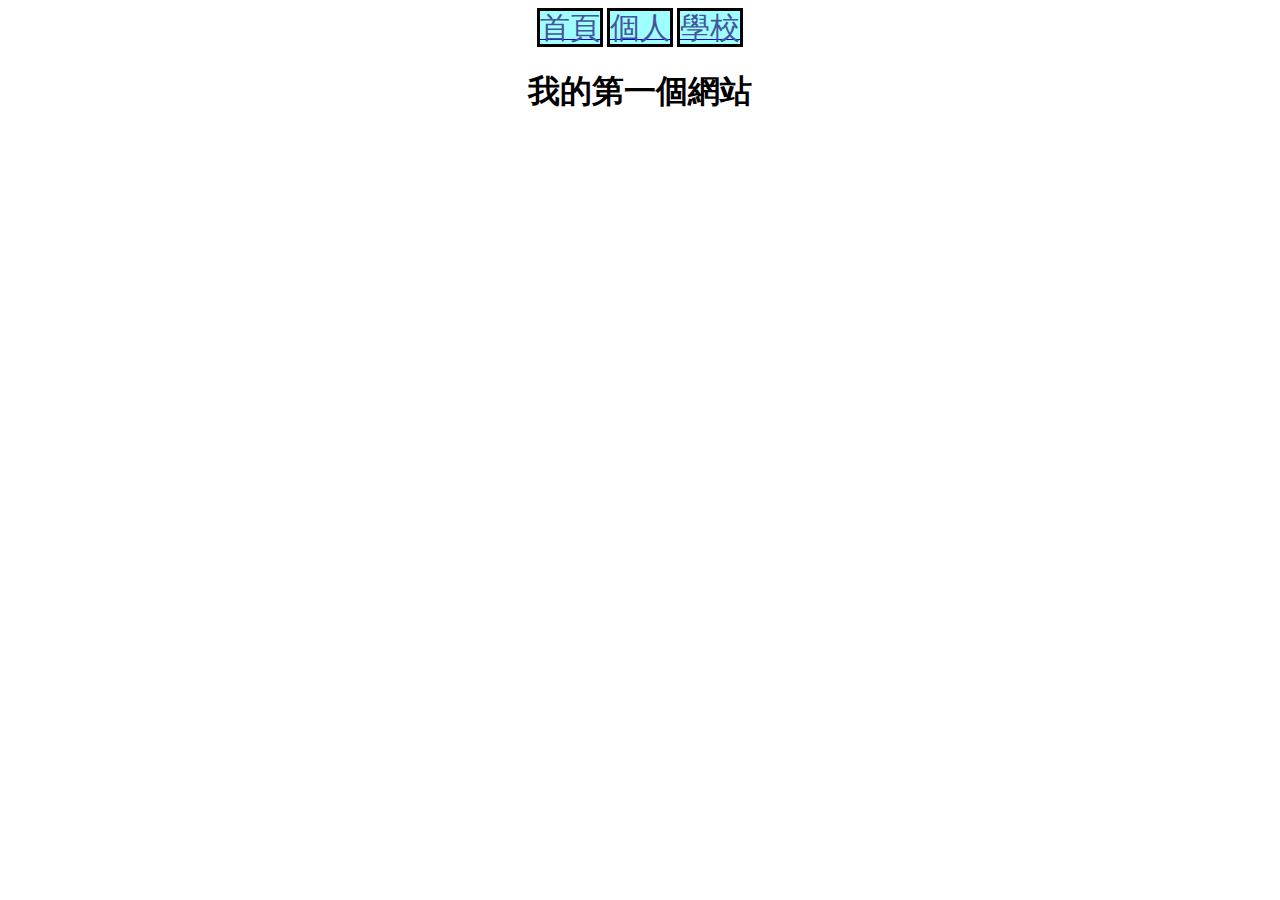
<file: index.html>
<!DOCTYPE html>
<html>
	<head>
	 <meta charset="UTF-8">
	 <title>我的網站</title>
	 <link rel="stylesheet" href="./style.css">
	</head>
	<body>
	 <a href="index.html"><div class="btn">首頁</div></a>
	 <a href="person.html"><div class="btn">個人</div></a>
	 <a href="http://www.ncyu.edu.tw"><div class="btn">學校</div></a>
	 <h1>我的第一個網站
	</body>
</html>
</file>
<file: style.css>
body{
	text-align: center;	
}
.btn{
  border: solid 3px black;
  width: 100px;
  height: 100px;
  display: inline;
  font-size: 30px;
  color: #445599;
  background-color: #9fffff;
}
</file>
